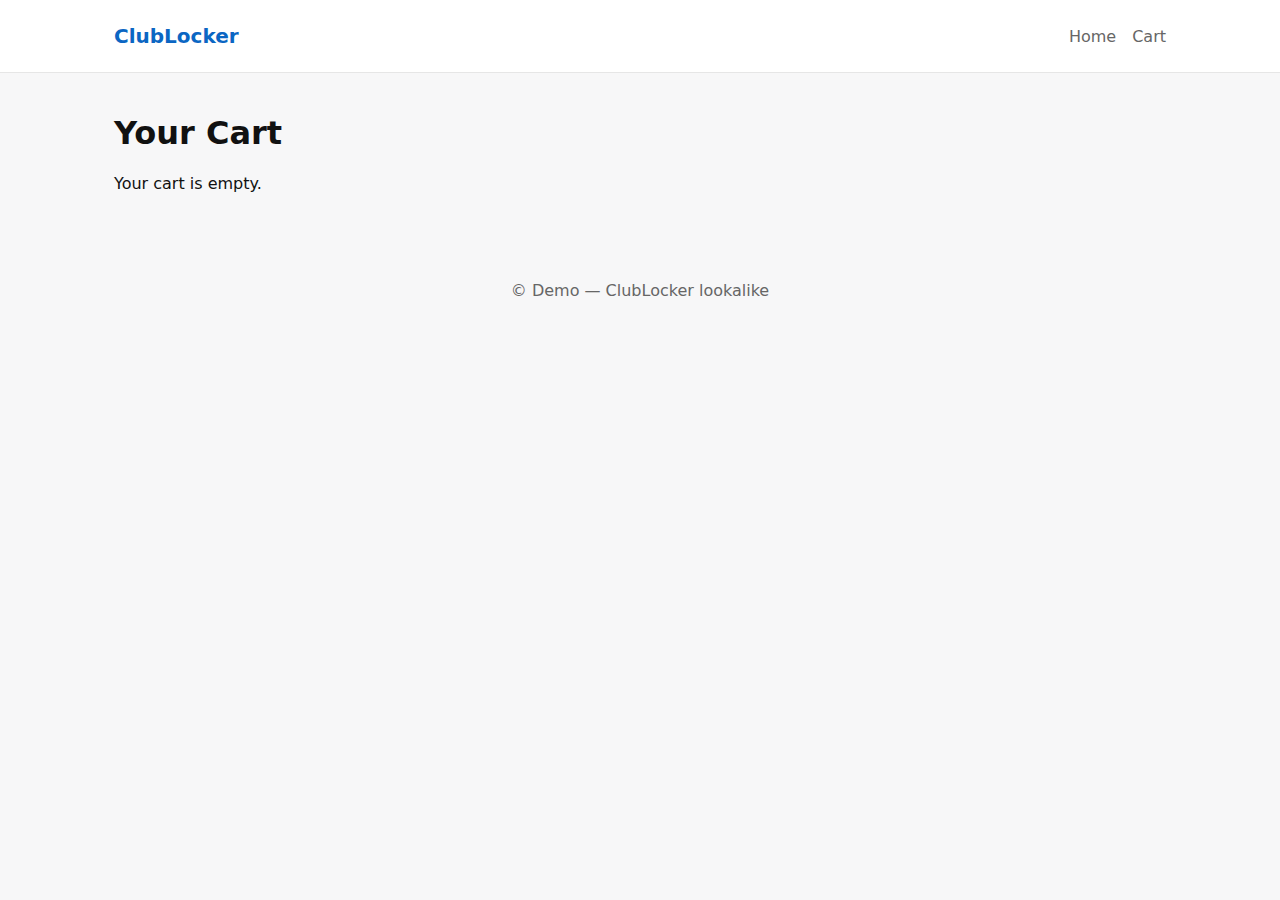
<file: cart.html>
<!doctype html>
<html>
  <head>
    <meta charset="utf-8" />
    <meta name="viewport" content="width=device-width,initial-scale=1" />
    <title>Cart</title>
    <link rel="stylesheet" href="styles.css" />
  </head>
  <body>
    <header class="site-header"><div class="container"><a class="brand" href="index.html">ClubLocker</a><nav><a href="index.html">Home</a><a href="cart.html">Cart</a></nav></div></header>
    <main class="container" style="padding-top:20px">
      <h1>Your Cart</h1>
      <div id="cart-items"></div>
    </main>
    <footer class="site-footer"><div class="container">© Demo — ClubLocker lookalike</div></footer>
    <script src="app.js" defer></script>
  </body>
</html>
</file>
<file: styles.css>
:root{
  --bg:#f7f7f8;
  --accent:#0b66c3;
  --muted:#666;
  --card:#fff;
}
*{box-sizing:border-box}
body{font-family:Inter, system-ui, Arial, Helvetica, sans-serif;margin:0;background:var(--bg);color:#111}
.container{max-width:1100px;margin:0 auto;padding:24px}
.site-header{background:#fff;border-bottom:1px solid #e6e6e6}
.site-header .container{display:flex;align-items:center;justify-content:space-between}
.brand{font-weight:700;color:var(--accent);text-decoration:none;font-size:1.25rem}
nav a{margin-left:16px;color:var(--muted);text-decoration:none}
.hero{background:linear-gradient(90deg, #f0f7ff 0%, #ffffff 100%);padding:48px 0}
.hero h1{margin:0 0 8px;font-size:2rem}
.hero p{margin:0 0 16px;color:var(--muted)}
.btn{display:inline-block;padding:10px 16px;border-radius:6px;text-decoration:none;border:1px solid transparent}
.btn.primary{background:var(--accent);color:#fff}
.products-section h2{margin:8px 0 16px}
.grid{display:grid;grid-template-columns:repeat(auto-fit,minmax(220px,1fr));gap:16px}
.card{background:var(--card);padding:12px;border-radius:8px;box-shadow:0 1px 3px rgba(0,0,0,0.06);display:flex;flex-direction:column}
.card img{width:100%;height:160px;object-fit:cover;border-radius:6px}
.card h3{font-size:1rem;margin:8px 0 6px}
.price{font-weight:700;color:var(--accent)}
.muted{color:var(--muted);font-size:0.9rem}
.actions{margin-top:auto;display:flex;gap:8px}
.site-footer{padding:24px 0;text-align:center;color:var(--muted)}
@media (max-width:520px){.hero h1{font-size:1.4rem}.card img{height:140px}}
</file>
